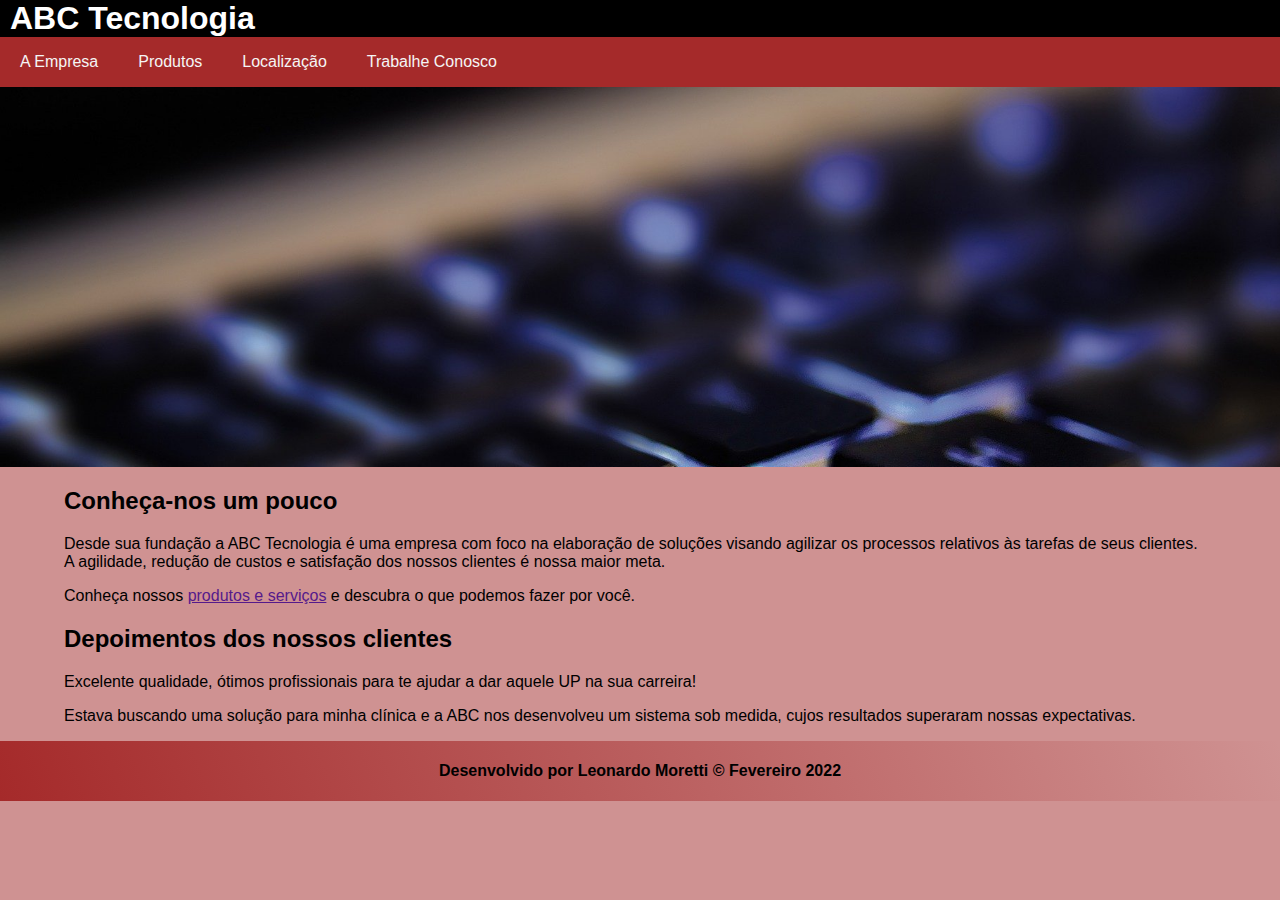
<file: index.html>
<!DOCTYPE html>
<html lang="pt-br">

<head>
    <meta charset="UTF-8">
    <meta http-equiv="X-UA-Compatible" content="IE=edge">
    <meta name="viewport" content="width=device-width, initial-scale=1.0">
    <title>ABC Tecnoloiga</title>
    <link rel="stylesheet" href="css/estilos.css">
    <link rel="stylesheet" href="css/menu.css">




</head>

<body>
    <header>
        <h1>ABC Tecnologia</h1>
        <!-- ATALHO ul>(li>a)*4 -->
        <nav>
            <ul class="menu responsivo">
                <li><a href="index.html">A Empresa</a></li>
                <li><a href="produtos.html">Produtos</a></li>
                <li><a href="localizacao.html">Localização</a></li>
                <li><a href="rh/registro.html">Trabalhe Conosco</a></li>
                <li class="icone"><a href=""> Menu &equiv; </a></li>
            </ul>
        </nav>
    </header>

    <!-- Está div será usada apenas para exibição de uma imagem com fins de decoração -->
    <div class="imagem-decorativa"></div>

    <main>
        <article>
            <h2>Conheça-nos um pouco</h2>
            <p>Desde sua fundação a ABC Tecnologia é uma empresa com foco na elaboração de soluções visando agilizar os processos relativos às tarefas de seus clientes. <br>
            A agilidade, redução de custos e satisfação dos nossos clientes é nossa maior meta.</p>
            <p>Conheça nossos <a href="">produtos e serviços</a> e descubra o que podemos fazer por você.</p>
        </article>
        <article>
            <h2>Depoimentos dos nossos clientes</h2>
            <p>Excelente qualidade, ótimos profissionais para te ajudar a dar aquele UP na sua carreira!</p>
            <p>Estava buscando uma solução para minha clínica e a ABC nos desenvolveu um sistema sob medida, cujos
                resultados superaram nossas expectativas.</p>
        </article>
    </main>

    <footer>
        <P>  Desenvolvido por Leonardo Moretti &copy; Fevereiro 2022 </P>
    </footer>

    <script src="js/menu.js"></script>
</body>

</html>
</file>
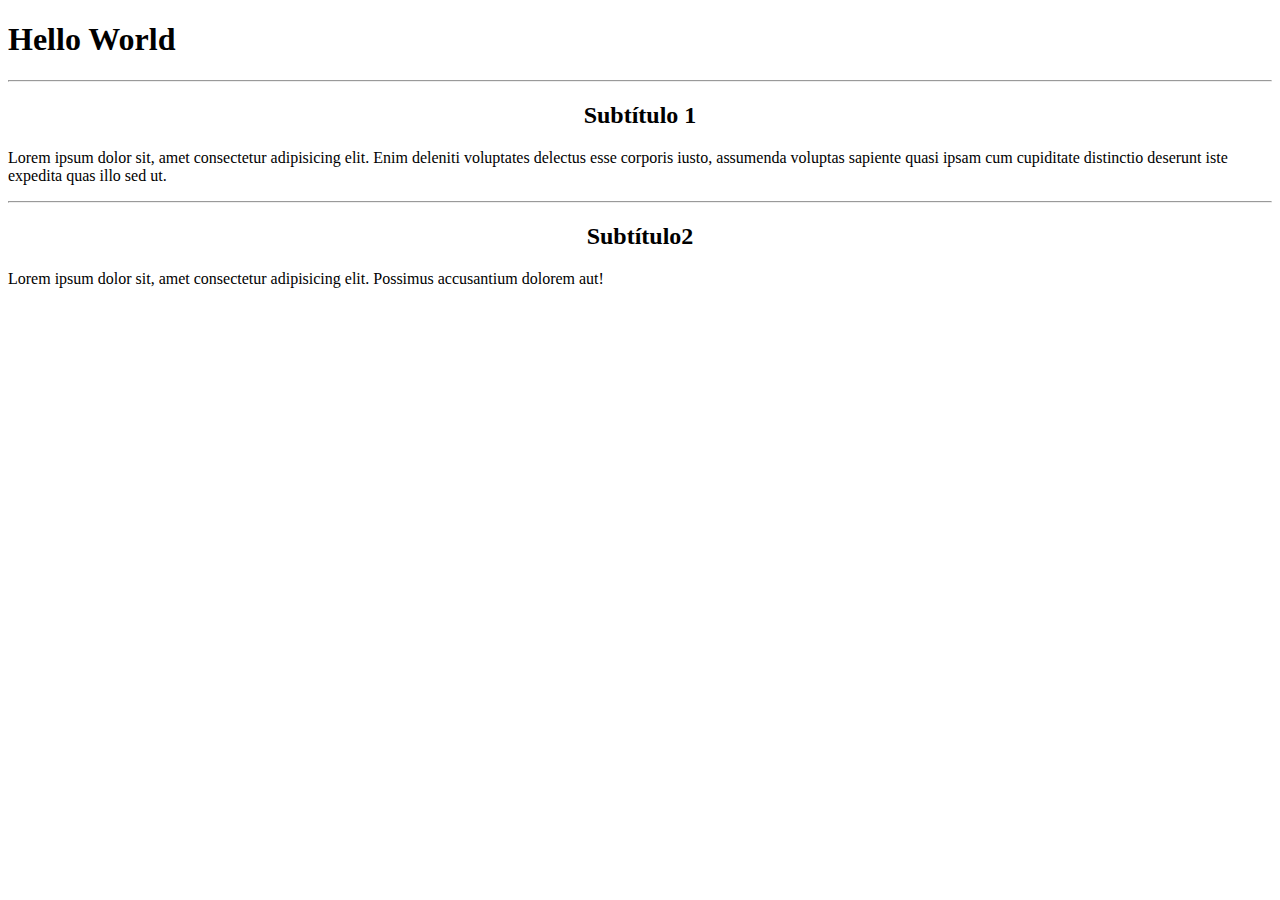
<file: introducao-jquery.html>
<!DOCTYPE html>
<html lang="pt-br">
<head>
    <meta charset="UTF-8">
    <meta http-equiv="X-UA-Compatible" content="IE=edge">
    <meta name="viewport" content="width=device-width, initial-scale=1.0">
    <title>jQuery</title>
</head>
<body>
    <h1>Usando Jquery</h1>
    <hr>
    <h2>Subtítulo 1</h2>
    <p>Lorem ipsum dolor sit, amet consectetur adipisicing elit. Enim deleniti voluptates delectus esse corporis iusto, assumenda voluptas sapiente quasi ipsam cum cupiditate distinctio deserunt iste expedita quas illo sed ut.</p>
    <hr>
    <h2>Subtítulo2</h2>
    <p>Lorem ipsum dolor sit, amet consectetur adipisicing elit. Possimus accusantium dolorem aut!</p>

    <script src="https://code.jquery.com/jquery-3.6.0.min.js"></script>

    <script>
        // Programando JavaScript usando os recursos da jQuery

        const titulo = $("h1");
        const subtitulo = $("h2");

        /*
        outros exemplos: Funcção jQuery
        $('.nome-da-classe')
        $('#identificador')*/

        /* Manipulando o DOM */
        titulo.text('Hello World');
        subtitulo.css('text-align', 'center');
    </script>
</body>
</html>
</file>
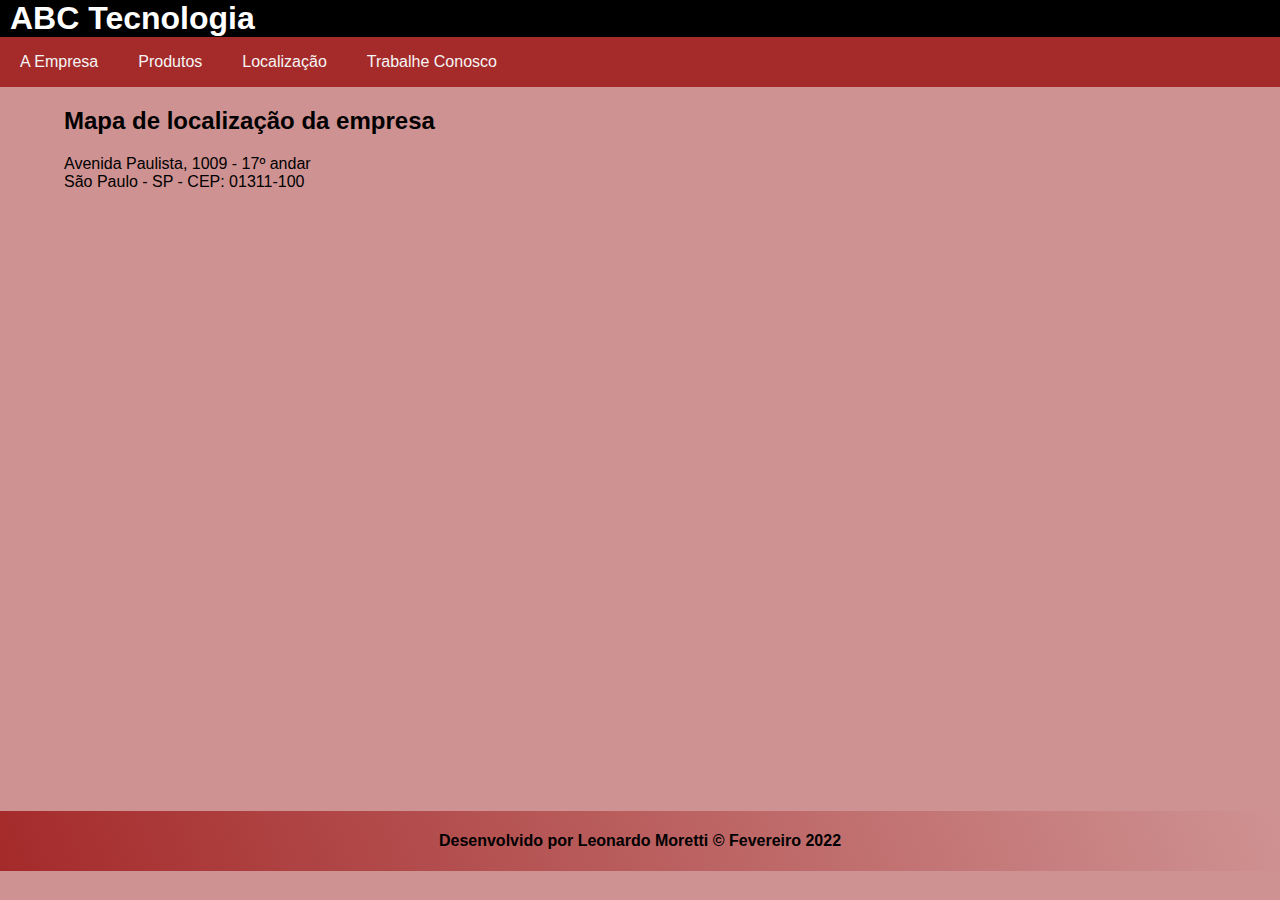
<file: localizacao.html>
<!DOCTYPE html>
<html lang="pt-br">

<head>
    <meta charset="UTF-8">
    <meta http-equiv="X-UA-Compatible" content="IE=edge">
    <meta name="viewport" content="width=device-width, initial-scale=1.0">
    <title>Localização - ABC Tecnologia</title>
    <link rel="stylesheet" href="css/estilos.css">
    <link rel="stylesheet" href="css/menu.css">
</head>

<body>
    <!-- CABEÇALHO -->
    <header>
        <h1>ABC Tecnologia</h1>
        <nav>
            <ul class="menu">
                <li><a href="index.html">A Empresa</a></li>
                <li><a href="produtos.html">Produtos</a></li>
                <li><a href="localizacao.html">Localização</a></li>
                <li><a href="rh/registro.html">Trabalhe Conosco</a></li>

                <li class="icone">
                    <a href="">Menu &equiv; </a>
                </li>
            </ul>
        </nav>
    </header>

    <!-- CONTEÚDO -->
    <main>
        <!-- ARTIGO LOCALIZAÇÃO -->
        <article>
            <h2>Mapa de localização da empresa</h2>
            <p>Avenida Paulista, 1009 - 17º andar <br> São Paulo - SP - CEP: 01311-100 </p>
        
            <iframe src="https://www.google.com/maps/embed?pb=!1m18!1m12!1m3!1d3657.088012769685!2d-46.65465795082183!3d-23.565282284605757!2m3!1f0!2f0!3f0!3m2!1i1024!2i768!4f13.1!3m3!1m2!1s0x94ce59c794a7aa7f%3A0xb829a724a0e0f972!2sImpacta%20Treinamentos!5e0!3m2!1spt-BR!2sbr!4v1645580825688!5m2!1spt-BR!2sbr" height="600" style="border:0; width: 100%;" allowfullscreen="" loading="lazy"></iframe>

        </article>    
    <!-- FIM ARTIGO LOCALIZAÇÃO -->
    </main>

    <footer>
        <P>  Desenvolvido por Leonardo Moretti &copy; Fevereiro 2022 </P>
    </footer>

    <script src="js/menu.js"></script>

</body>

</html>
</file>
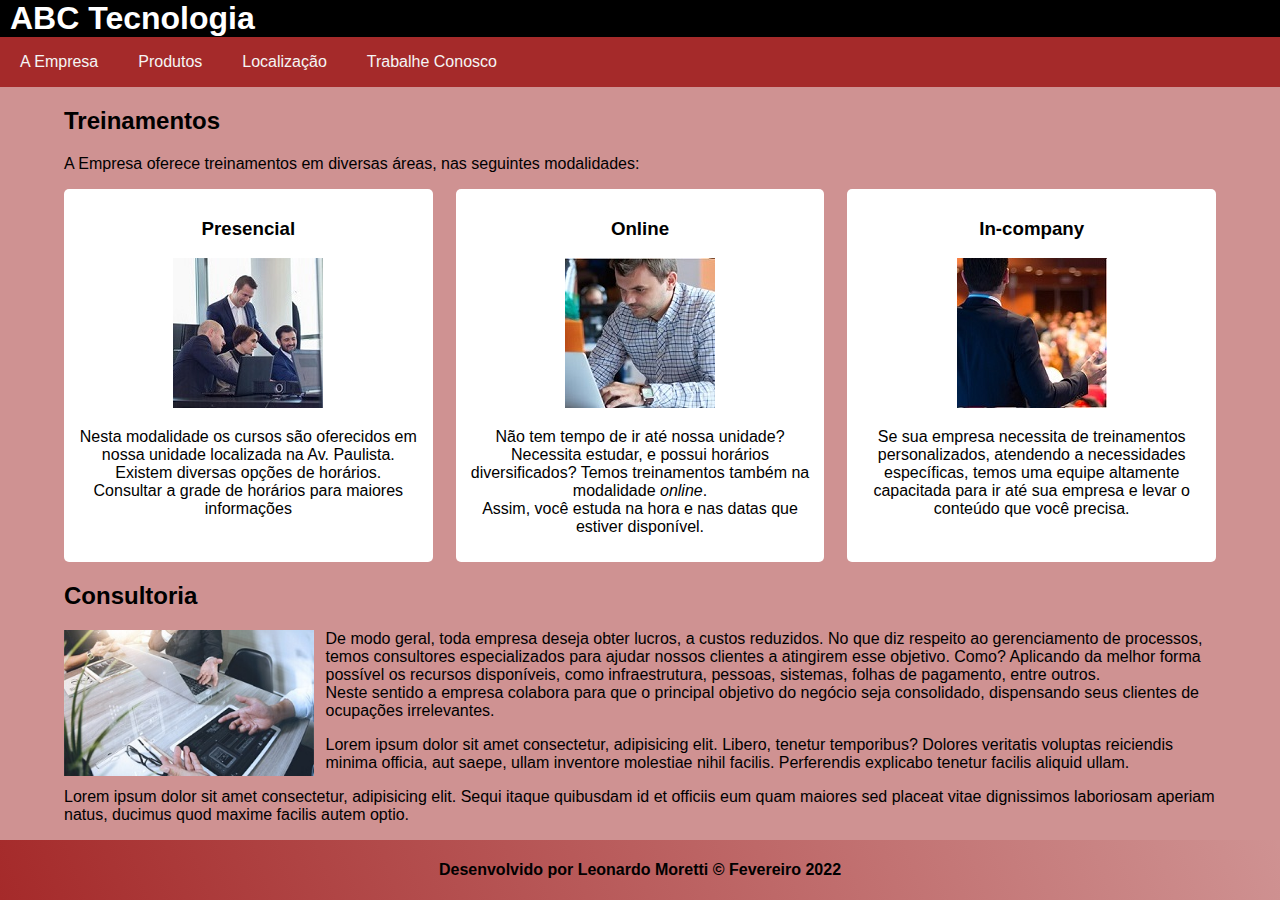
<file: produtos.html>
<!DOCTYPE html>
<html lang="pt-br">

<head>
    <meta charset="UTF-8">
    <meta http-equiv="X-UA-Compatible" content="IE=edge">
    <meta name="viewport" content="width=device-width, initial-scale=1.0">
    <title>Produtos - ABC Tecnologia</title>
    <link rel="stylesheet" href="css/estilos.css">
    <link rel="stylesheet" href="css/menu.css">
</head>

<body>
    <!-- CABEÇALHO -->
    <header>
        <h1>ABC Tecnologia</h1>
        <nav>
            <ul class="menu">
                <li><a href="index.html">A Empresa</a></li>
                <li><a href="produtos.html">Produtos</a></li>
                <li><a href="localizacao.html">Localização</a></li>
                <li><a href="rh/registro.html">Trabalhe Conosco</a></li>

                <li class="icone">
                    <a href="">Menu &equiv; </a>
                </li>
            </ul>
        </nav>
    </header>

    <!-- CONTEÚDO -->
    <main>
       
        <!-- ARTIGO TREINAMENTOS -->
        <article>
            <h2>Treinamentos</h2>
            <p>A Empresa oferece treinamentos em diversas áreas, nas seguintes modalidades:</p>

            <div class="treinamentos">
                <section>
                    <h3>Presencial</h3>
                    <img src="imagens/curso-presencial.jpg" alt="">
                    <p>
                        Nesta modalidade os cursos são oferecidos em nossa unidade localizada na Av. Paulista.
                        Existem diversas opções de horários.<br> Consultar a grade de horários para maiores informações
                    </p>
                </section>
                <section>
                    <h3>Online</h3>
                    <img src="imagens/curso-online.jpg" alt="">
                    <p>
                        Não tem tempo de ir até nossa unidade? Necessita estudar, e possui horários diversificados?
                        Temos treinamentos também na modalidade <i>online</i>.<br> Assim, você estuda na hora e nas datas que estiver disponível.
                    </p>
                </section>
                <section>
                    <h3>In-company</h3>
                    <img src="imagens/curso-incompany.jpg" alt="">
                    <p>
                        Se sua empresa necessita de treinamentos personalizados, atendendo a necessidades específicas, temos uma equipe altamente capacitada para ir até sua empresa e levar o conteúdo que você precisa.
                    </p>
                </section>
            </div>

        </article>
        <!-- FIM ARTIGO TREINAMENTOS -->

        <!-- ARTIGO CONSULTORIA -->
        <article>
            <h2>Consultoria</h2>
            <p>
            <img class="flutuar-imagem" src="imagens/consultoria.jpg" alt="">
                De modo geral, toda empresa deseja obter lucros,  a custos reduzidos.
                No que diz respeito ao gerenciamento de processos, temos consultores especializados para ajudar nossos clientes a atingirem esse objetivo.
                Como? Aplicando da melhor forma possível os recursos disponíveis, como infraestrutura, pessoas, sistemas, folhas de pagamento, entre outros.<br>
                Neste sentido a empresa colabora para que o principal objetivo do negócio seja consolidado, dispensando seus clientes de ocupações irrelevantes.
            </p>

            <p>Lorem ipsum dolor sit amet consectetur, adipisicing elit. Libero, tenetur temporibus? Dolores veritatis voluptas reiciendis minima officia, aut saepe, ullam inventore molestiae nihil facilis. Perferendis explicabo tenetur facilis aliquid ullam.</p>

            <p>Lorem ipsum dolor sit amet consectetur, adipisicing elit. Sequi itaque quibusdam id et officiis eum quam maiores sed placeat vitae dignissimos laboriosam aperiam natus, ducimus quod maxime facilis autem optio.</p>
        </article>
        <!-- FIM ARTIGO CONSULTORIA -->
       
    </main>

    <footer>
        <P>  Desenvolvido por Leonardo Moretti &copy; Fevereiro 2022 </P>
    </footer>

    <script src="js/menu.js"></script>

</body>

</html>
</file>
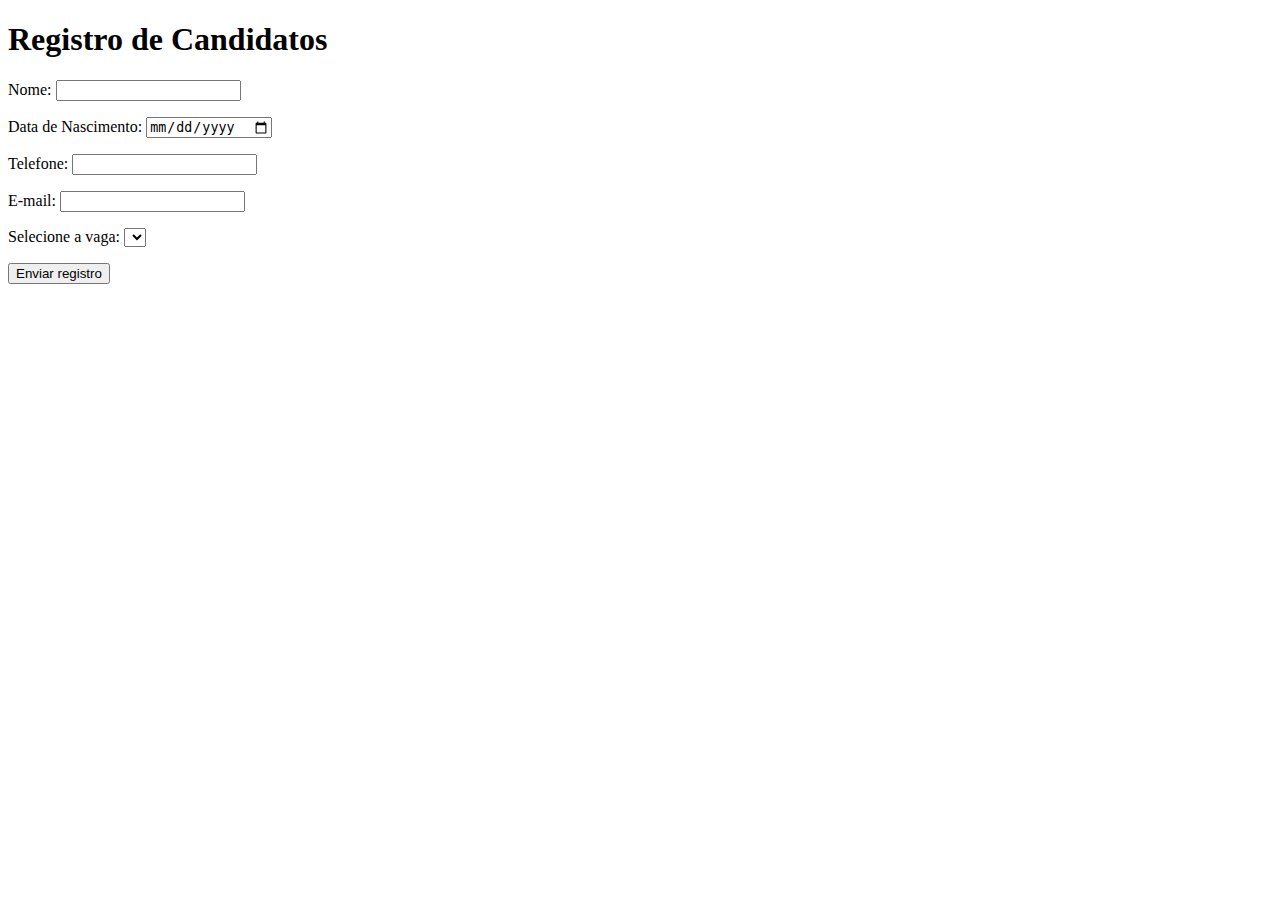
<file: rh/registro.html>
<!DOCTYPE html>
<html lang="pt-br">

<head>
    <meta charset="UTF-8">
    <meta http-equiv="X-UA-Compatible" content="IE=edge">
    <meta name="viewport" content="width=device-width, initial-scale=1.0">
    <title>Registro - ABC Tecnologia</title>
</head>

<body>
    <h1>Registro de Candidatos</h1>

    <form action="" method="post">
        <p>
            <label for="nome">Nome:</label>
            <input type="text" name="nome" id="nome" required>
        </p>
        <p>
            <label for="data">Data de Nascimento:</label>
            <input type="date" name="data" id="data" required>
        </p>
        <p>
            <label for="tel">Telefone:</label>
            <input type="tel" name="tel" id="tel" required>
        </p>
        <p>
            <label for="email">E-mail:</label>
            <input type="email" id="email" required>
        </p>
        <p>
            <label for="vaga">Selecione a vaga:</label>
            <select name="vaga" id="vaga">
                
            </select>
        </p>

        <button type="submit">Enviar registro</button>
    </form>

    <script src="../js/lista-vagas.js"></script>
</body>

</html>
</file>
<file: css/menu.css>
.menu {
   list-style: none;
   margin: 0; 
   padding: 0;
   background-color: brown;

   /* Resolvendo o Efeito colateral do Float */

   overflow: hidden;
}

.menu li{
    float: left;
}

.menu a{
    color: whitesmoke;
    text-decoration: none;
    padding: 16px 20px;
    display: block;
}

.menu a:hover, .menu a:focus{
    background-color: whitesmoke;
    color:brown;
    font-size: x-large;
    
}

/* @media screen and (max-width: 760px){
    .menu a { text-align: center; }
    .menu li { float: none; }
} */


/* VERSÃO FINAL */

/* Escondendo inicialmente o ícone */
.menu li.icone { display: none; }


@media screen and (max-width: 760px){
    /* Escondendo os itens do menu */
    .menu li { display: none; }

    /* Tornando visível somente o li do menu/icone */
    .menu li.icone {
        display: block;
        float: right;
    }



    /* Importante para o posicionamento
    dos itens contidos dentro do menu */
    .menu.responsivo { position: relative; }

    /* Posicionando o ícone/menu na parte
    superior/direita do menu */
    .menu.responsivo li.icone {
        position: absolute;
        right: 0;
        top: 0;
    }   

    /* Remoção do float e garantindo
    a exibição em linha */
    .menu.responsivo li {
        float: none;
        display: inline;
    }
}
</file>
<file: css/estilos.css>
* {box-sizing: border-box; }

body{
    background-color: rgba(190, 107, 107, 0.733);
    font-family: 'Segoe UI', Tahoma, Geneva, Verdana, sans-serif;
    /* CSS Reset */
    margin: 0;
    padding: 0;
}

h1{
    background-color: black;
    color: white;
    margin: 0;
    padding-left: 10px;
}

.imagem-decorativa{
    background-image: url(../imagens/teclado.jpg);
    height: 380px;
    background-attachment: fixed;
    background-size: cover;
}

main{
    width: 90%;
    margin: auto;

}

footer{
    background-image: linear-gradient(70deg, brown, transparent);
    height: 60px;
    text-align: center;
    font-weight: bold;

    /* Flexbox: recursos de alinhamento e espaçamento */
    display: flex;
    justify-content: center;
    align-items: center;
}

/* Seletor descendente */
.treinamentos section {
    background-color: white;
    padding: 10px;
    border-radius: 5px;
    text-align: center;
    width: 32%;
}

.treinamentos {
    display: flex;
    
    /* space-around, space-between, space-evenly */
    justify-content: space-between;
}


.flutuar-imagem {
    width: 250px;
    float: left;
    margin-right: 1%;
}



@media screen and (max-width: 650px) {
    .treinamentos { flex-direction: column; }
    .treinamentos section {
        width: auto;
    }
}
</file>
